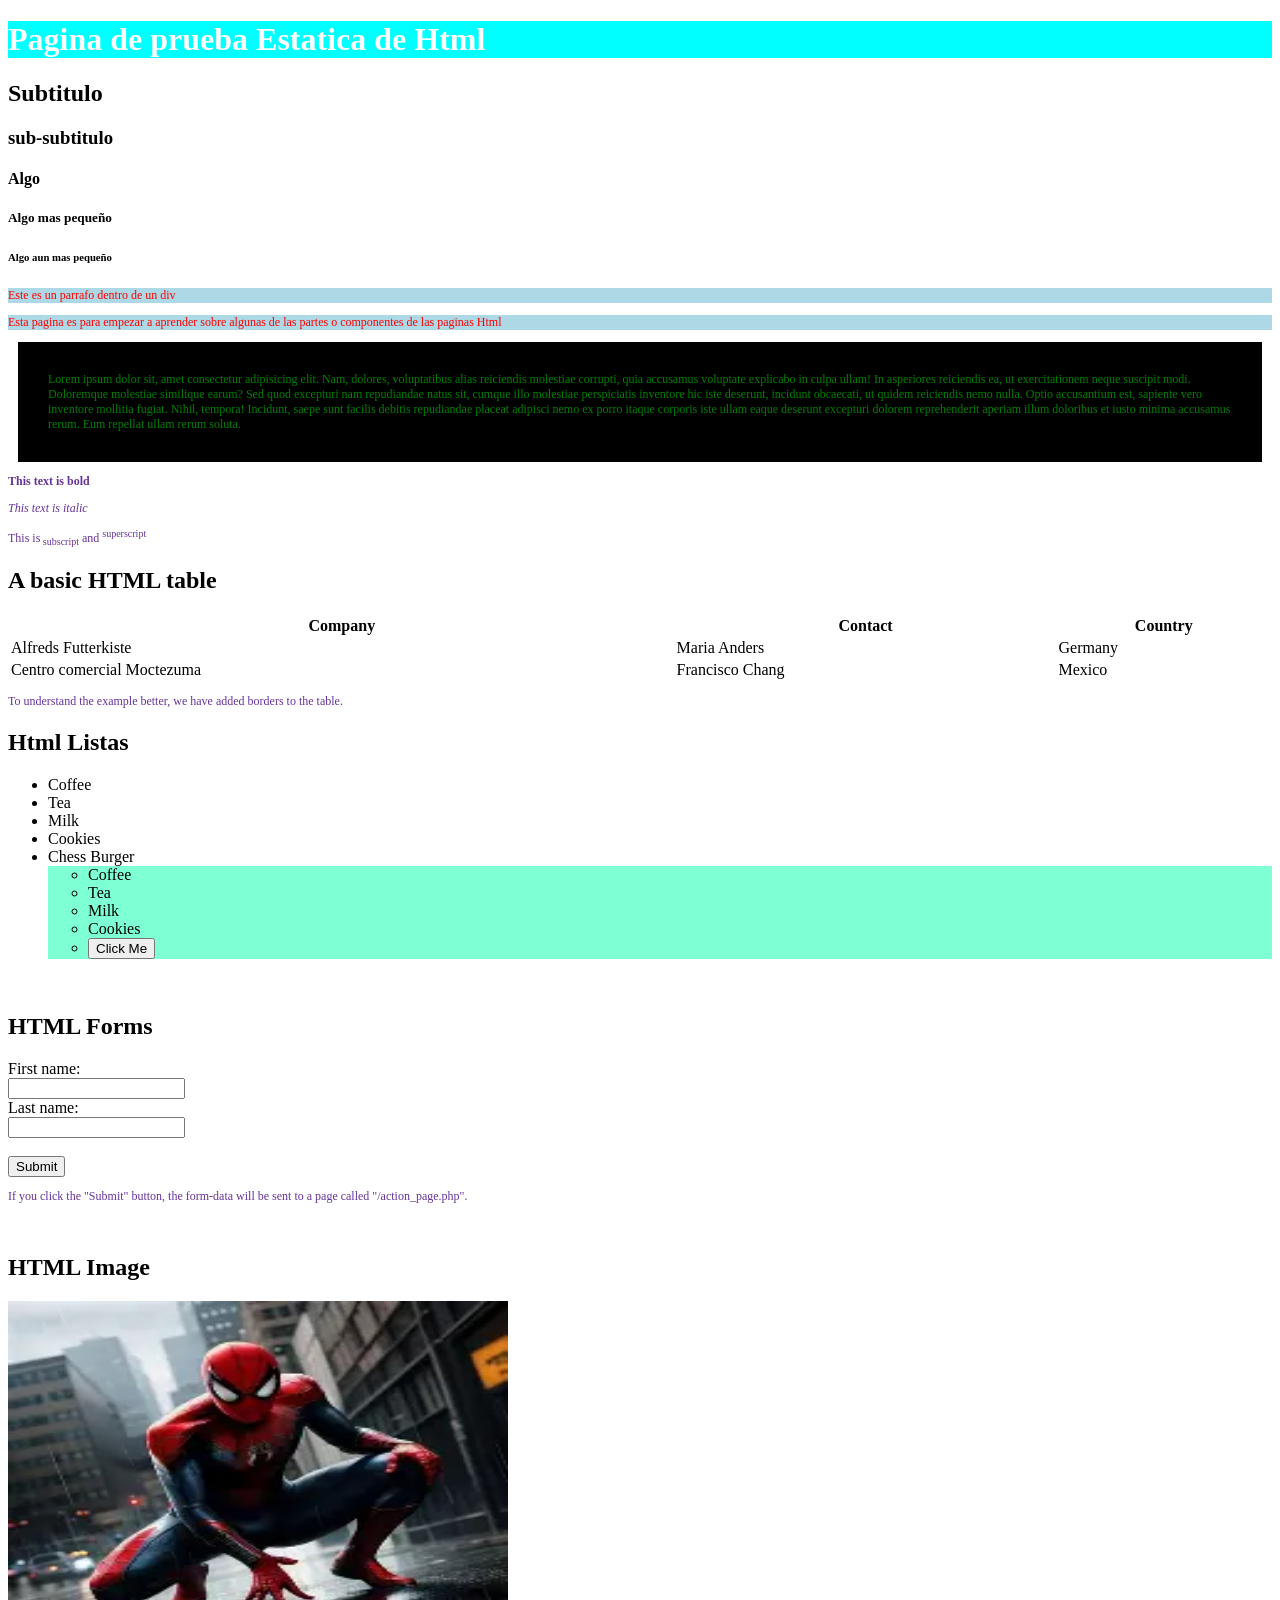
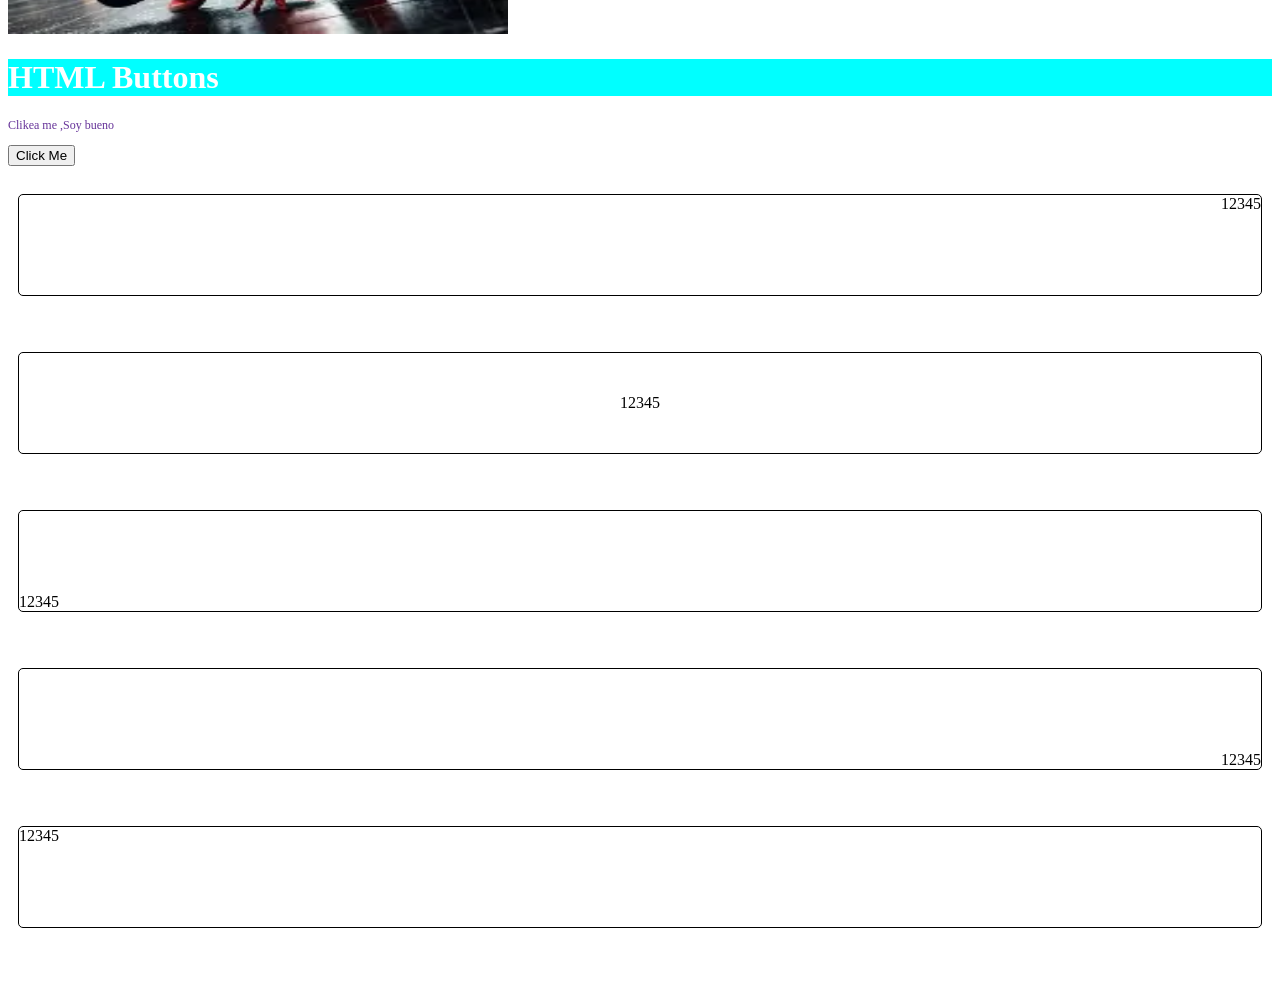
<file: practica.Html>
<!DOCTYPE html>
<html lang="en">
<head>
    <meta charset="UTF-8">
    <meta name="viewport" content="width=device-width, initial-scale=1.0">
    <title>Document</title>
    <link rel="stylesheet" href="First.css">

</head>
<body>

<h1>Pagina de prueba Estatica de Html</h1>
<h2>Subtitulo</h2>
<h3>sub-subtitulo</h3>
<h4>Algo </h4>
<h5>Algo mas pequeño</h5>
<h6>Algo aun mas pequeño</h6>
<div>
    <p>Este es un parrafo dentro de un div</p>
 <p>Esta pagina es para empezar a aprender sobre algunas de las 
    partes o componentes de las paginas Html</p>
</div>
<p class="green">Lorem ipsum dolor sit, amet consectetur adipisicing elit. Nam, dolores, voluptatibus alias reiciendis molestiae corrupti, quia accusamus voluptate explicabo in culpa ullam! In asperiores reiciendis ea, ut exercitationem neque suscipit modi. Doloremque molestiae similique earum? Sed quod excepturi nam repudiandae natus sit, cumque illo molestiae perspiciatis inventore hic iste deserunt, incidunt obcaecati, ut quidem reiciendis nemo nulla. Optio accusantium est, sapiente vero inventore mollitia fugiat. Nihil, tempora! Incidunt, saepe sunt facilis debitis repudiandae placeat adipisci nemo ex porro itaque corporis iste ullam eaque deserunt excepturi dolorem reprehenderit aperiam illum doloribus et iusto minima accusamus rerum. Eum repellat ullam rerum soluta.</p>

<p><b>This text is bold</b></p>
<p><i>This text is italic</i></p>
<p>This is<sub> subscript</sub> and <sup>superscript</sup></p>


<h2>A basic HTML table</h2>

<table style="width:100%">
  <tr>
    <th>Company</th>
    <th>Contact</th>
    <th>Country</th>
  </tr>
  <tr>
    <td>Alfreds Futterkiste</td>
    <td>Maria Anders</td>
    <td>Germany</td>
  </tr>
  <tr>
    <td>Centro comercial Moctezuma</td>
    <td>Francisco Chang</td>
    <td>Mexico</td>
  </tr>
</table>

<p>To understand the example better, we have added borders to the table.</p>

<h2 >Html Listas</h2>
<ul class="Firstlist--0">
  <li>Coffee</li>
  <li>Tea</li>
  <li>Milk</li>
  <li>Cookies</li>
  <li>Chess Burger</li>
    <ul class="Firstlist--1">
    <li>Coffee</li>
    <li>Tea</li>
    <li>Milk</li>
    <li>Cookies</li>
    <li><button type="button">Click Me</button></li>
  </ul>  
</ul>  
<br>
<h2>HTML Forms</h2>

<form>
  <label for="fname">First name:</label><br>
  <input type="text"><br>
  <label for="lname">Last name:</label><br>
  <input type="text" id="lname" name="lname"> <br><br>
  <input type="submit" value="Submit">
</form> 

<p>If you click the "Submit" button, the form-data will be sent to a page called "/action_page.php".</p>
<br>
<h2>HTML Image</h2>
<img src="./img/OIP.webp" alt="Trulli" width="500" height="333">

<h1>HTML Buttons</h1>

<p>Clikea me ,Soy bueno</p>

<button>Click Me</button>

<br><br>
<div>
<section class="flex-container1">
<div class="div1">1</div>
<div class="div2">2</div>
<div class="div3">3</div>
<div class="div4">4</div>
<div class="div5">5</div>
</section>
</div>
<br><br>

<div>
<section class="flex-container2">
<div class="div1">1</div>
<div class="div2">2</div>
<div class="div3">3</div>
<div class="div4">4</div>
<div class="div5">5</div>
</section>
</div>
<br><br>

<div>
<section class="flex-container3">
<div class="div1">1</div>
<div class="div2">2</div>
<div class="div3">3</div>
<div class="div4">4</div>
<div class="div5">5</div>
</section>
</div>
<br><br>


<div>
<section class="flex-container4">
<div class="div1">1</div>
<div class="div2">2</div>
<div class="div3">3</div>
<div class="div4">4</div>
<div class="div5">5</div>
</section>
</div>
<br><br>

<div>
<section class="flex-container5">
<div class="div1">1</div>
<div class="div2">2</div>
<div class="div3">3</div>
<div class="div4">4</div>
<div class="div5">5</div>
</section>
</div>
<br><br>

</body>
</html>
</file>
<file: First.css>
/* Set font size on all <p> elements */
        p {
        font-size: 12px;
        color: rebeccapurple;
        }
        div p {
            background-color: lightblue;
        Color: red;  
        }
        p.green {
        color: green;
        background-color: black;
        margin: 10px;
        padding: 30px;
        }
        #lnk {
        background-color: lightblue; 
        }
        h1{
            Background-color: cyan;
            color: white   ;
        }

        .Firstlist--0{
            display: block; /*Para que use todo el largo*/
            /*opacity: 0;   para opacidad que no se vea pero sea interactuable*/
            /*Display:None  para quitarlo de la vista*/
        }

          
        .Firstlist--1{
            background-color: aquamarine;
        }

        button {
            Cursor: pointer;
        }

        .flex-container1{
            margin  : 10px;
            border: 1px solid black;
            border-radius: 5px;
            display: flex;
            align-items: flex-start;
            justify-content: flex-end;
            /* gap:10; */
            height: 100px;
        }

        .flex-container2{
            margin  : 10px;
            border: 1px solid black;
            border-radius: 5px;
            display: flex;
            align-items: center;
            justify-content: center;
            /* gap:10; */
            height: 100px;
        }

        .flex-container3{
            margin  : 10px;
            border: 1px solid black;
            border-radius: 5px;
            display: flex;
            align-items: flex-end;
            /* gap:10; */
            height: 100px;
        }

        .flex-container4{
            margin  : 10px;
            border: 1px solid black;
            border-radius: 5px;
            display: flex;
            align-items: flex-end;
            justify-content: flex-end;
            /* gap:10; */
            height: 100px;
        }   

        .flex-container5{
            margin  : 10px;
            border: 1px solid black;
            border-radius: 5px;
            display: flex;
            align-items: flex-start;
            /* gap:10; */
            height: 100px;
        }
</file>
